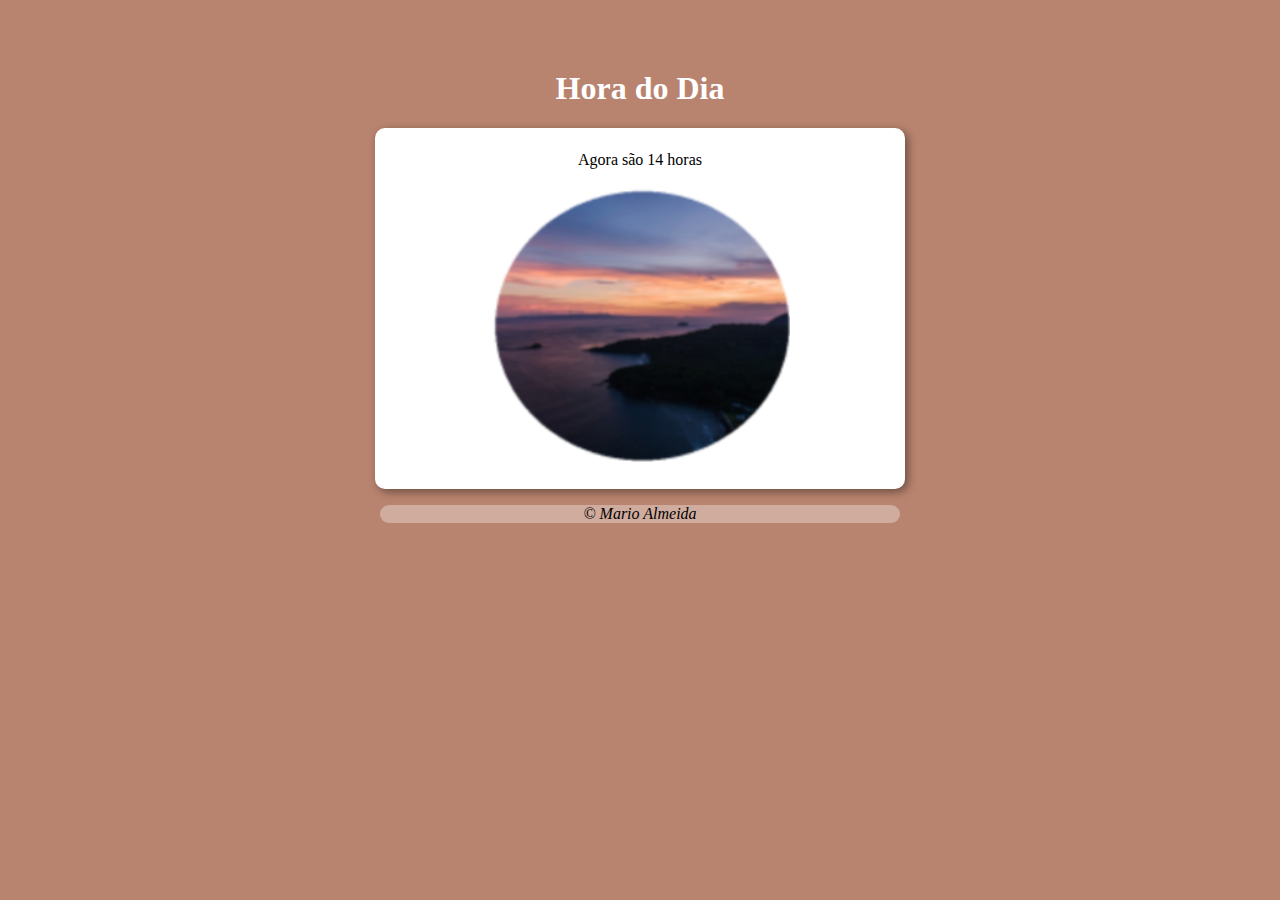
<file: aula 12/ex014Hora/index.html>
<!DOCTYPE html>
<html lang="pt-br">
<head>
    <meta charset="UTF-8">
    <meta http-equiv="X-UA-Compatible" content="IE=edge">
    <meta name="viewport" content="width=device-width, initial-scale=1.0">
    <title>Hora do Dia</title>
    <link rel="stylesheet" href="style.css">
</head>
<body onload="carregar()">
    <header>
        <h1>
            Hora do Dia
        </h1>

    </header>

    <section>
        <div id="msg">
           Testando... 
        </div>
            
        <div id="foto">
            <img id="imagem" src="img/manha1.jpg" alt="dia" width= 300px>
        </div>

    </section>

    <footer>
        <p>
            &copy; Mario Almeida
        </p>

    </footer>

    <script src="script.js"></script>
</body>
</html>
</file>
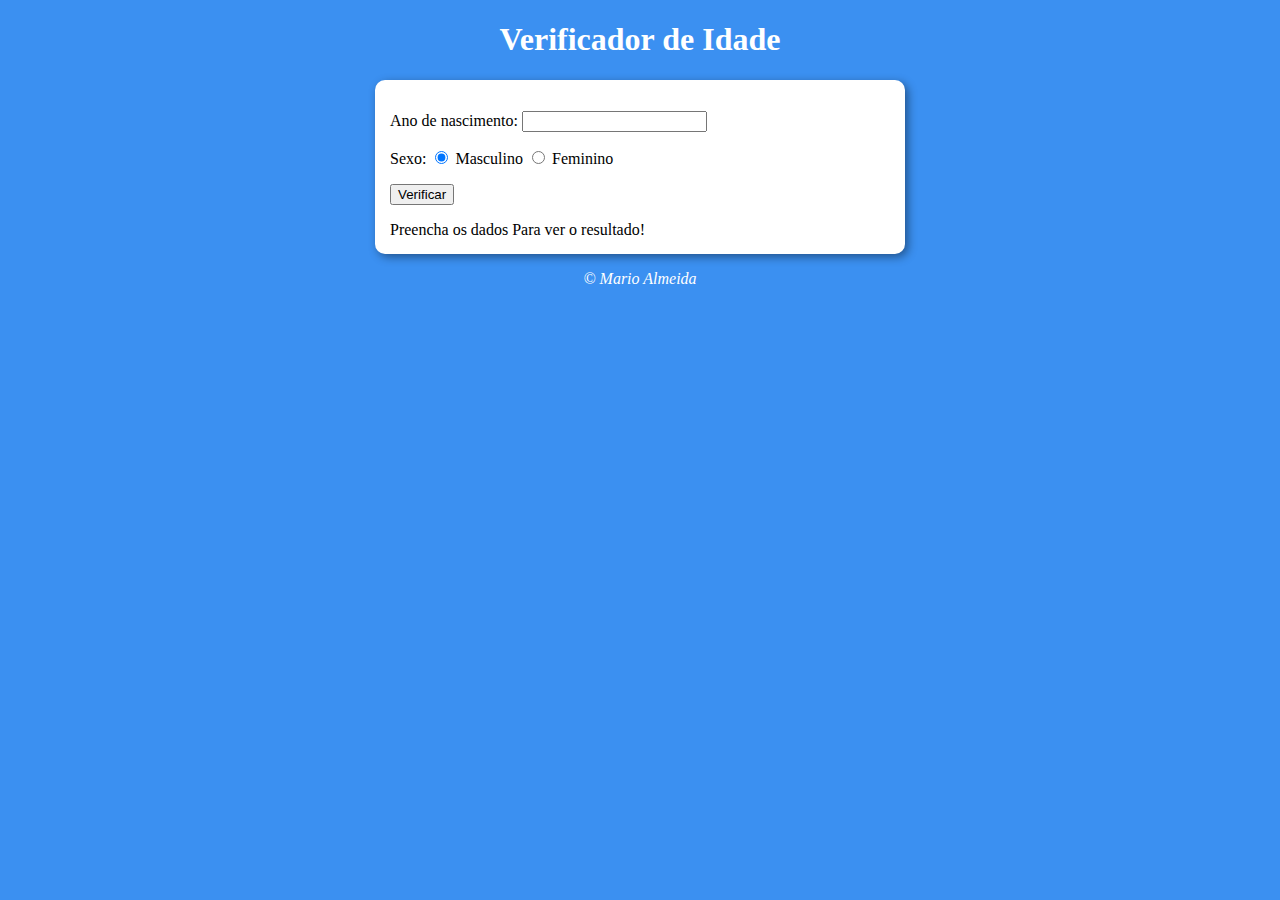
<file: aula 12/ex015Idade/index.html>
<!DOCTYPE html>
<html lang="pt-br">
<head>
    <meta charset="UTF-8">
    <meta http-equiv="X-UA-Compatible" content="IE=edge">
    <meta name="viewport" content="width=device-width, initial-scale=1.0">
    <title>Verificador de Idade</title>
    <link rel="stylesheet" href="style.css">
</head>
<body>
    <header>
        <h1>
            Verificador de Idade
        </h1>

    </header>

    <section>
        <div>
           <p>
               Ano de nascimento:
               <input type="number" name="txtano" id="txtano" min="0">
           </p>
           
           <p>
               Sexo:
               <!--O NAME PRECISA SER IGUAL NOS DOIS, SENÃO A OPÇÃO DE MARCAR A BOLINHA FICA NOS DOIS-->
               <input type="radio" name="radsex" id="mas" checked> <!--CHECKED É A BOLINHA-->
               <label for="mas">Masculino</label>
               <input type="radio" name="radsex" id="fem">
               <label for="fem">Feminino</label>
           </p>

           <p>
               <input type="button" value="Verificar" onclick="verificar()">
           </p>
        </div>
    
        <div id="res">
            Preencha os dados Para ver o resultado!
        </div>
    </section>

    <footer>
        <p>
            &copy; Mario Almeida
        </p>
    </footer>

    <script src="script.js"></script>
</body>
</html>
</file>
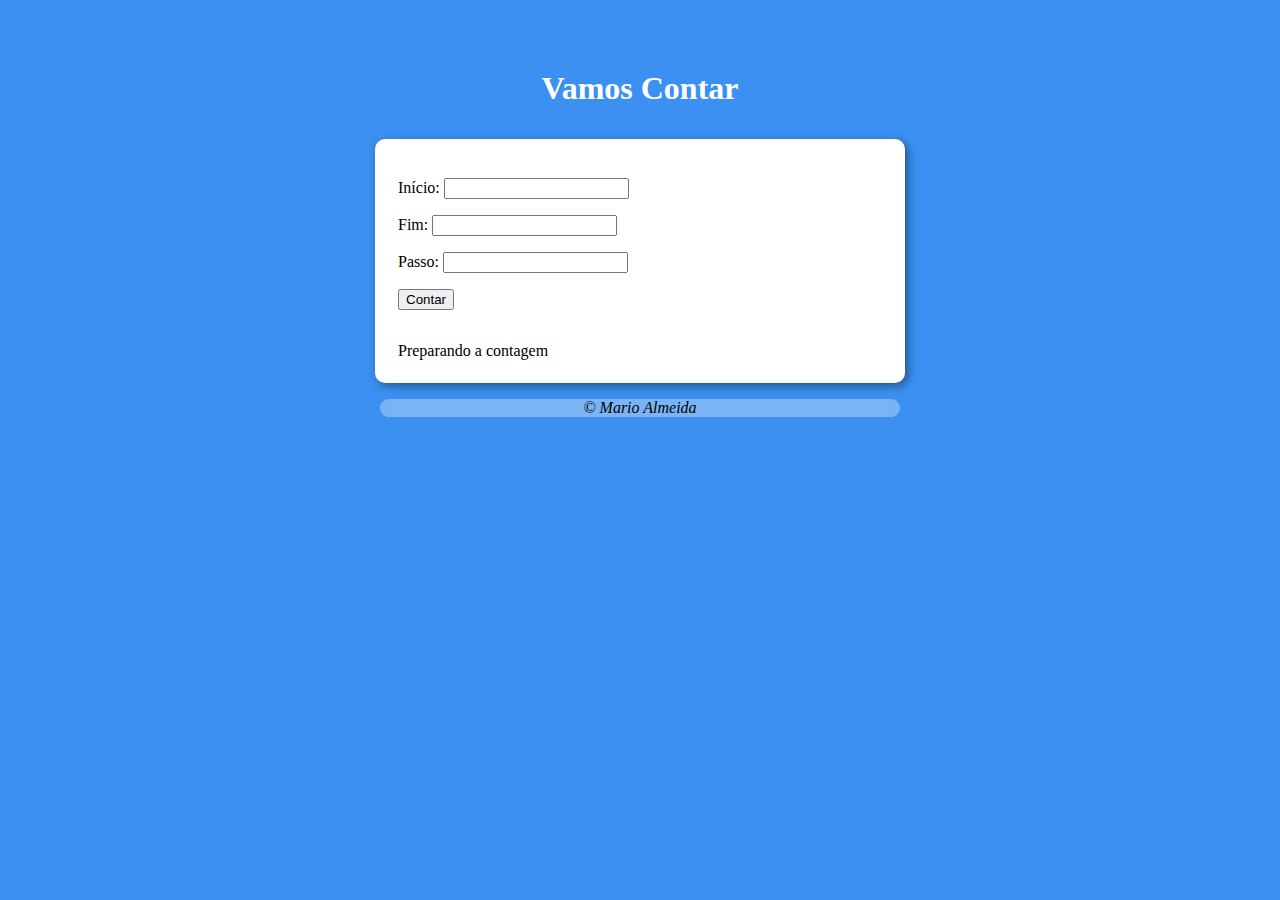
<file: aula 14/ex016/index.html>
<!DOCTYPE html>
<html lang="pt-br">
<head>
    <meta charset="UTF-8">
    <meta http-equiv="X-UA-Compatible" content="IE=edge">
    <meta name="viewport" content="width=device-width, initial-scale=1.0">
    <title>Hora do Dia</title>
    <link rel="stylesheet" href="style.css">
</head>
<body>
    <header>
        <h1>
            <p>Vamos Contar</p>
        </h1>

    </header>

    <section>
        <div id="dados">
           <p>Início: <input type="number" name="inicio" id="txti"></p>
           <p>Fim: <input type="number" name="fim" id="txtf"></p>
           <p>Passo: <input type="number" name="passo" id="txtp"></p>
           <p><input type="button" value="Contar" onclick="contar()"></p>
        </div>
            
        <div id="res">
            Preparando a contagem
        </div>

    </section>

    <footer>
        <p>
            &copy; Mario Almeida
        </p>

    </footer>

    <script src="script.js"></script>
</body>
</html>
</file>
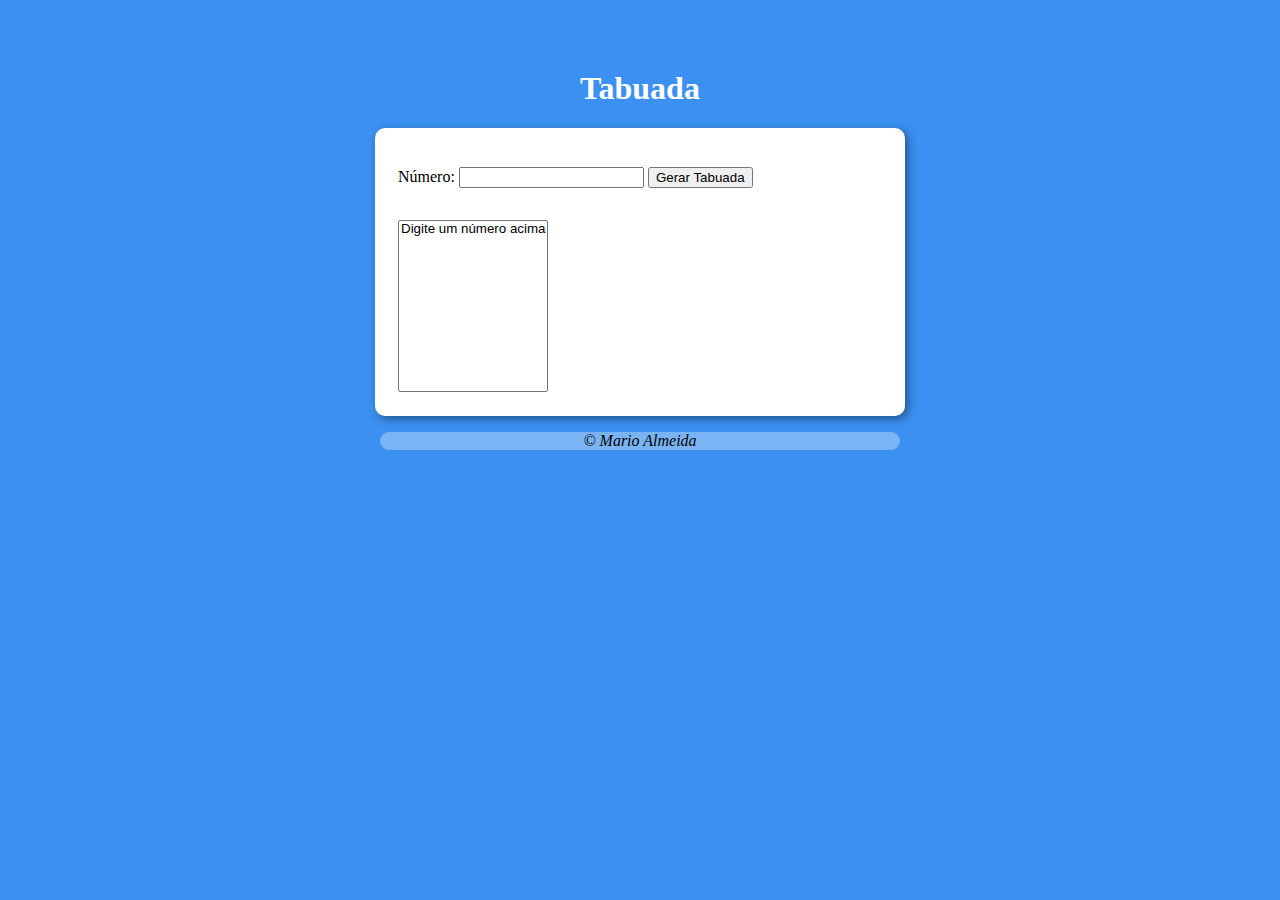
<file: aula 14/ex017/index.html>
<!DOCTYPE html>
<html lang="pt-br">
<head>
    <meta charset="UTF-8">
    <meta http-equiv="X-UA-Compatible" content="IE=edge">
    <meta name="viewport" content="width=device-width, initial-scale=1.0">
    <title>Tabuada</title>
    <link rel="stylesheet" href="style.css">
</head>
<body>
    <header>
        <h1>
            Tabuada
        </h1>

    </header>

    <section>
        <div>
           <p>Número: <input type="number" name="num" id="txtn">
            <input type="button" value="Gerar Tabuada" onclick="tabuada()"></p> 
        </div>
            
        <div>
            <select name="Tabuada" id="seltab" size="10">
                <option>Digite um número acima</option>
            </select>
        </div>

    </section>

    <footer>
        <p>
            &copy; Mario Almeida
        </p>

    </footer>

    <script src="script.js"></script>
</body>
</html>
</file>
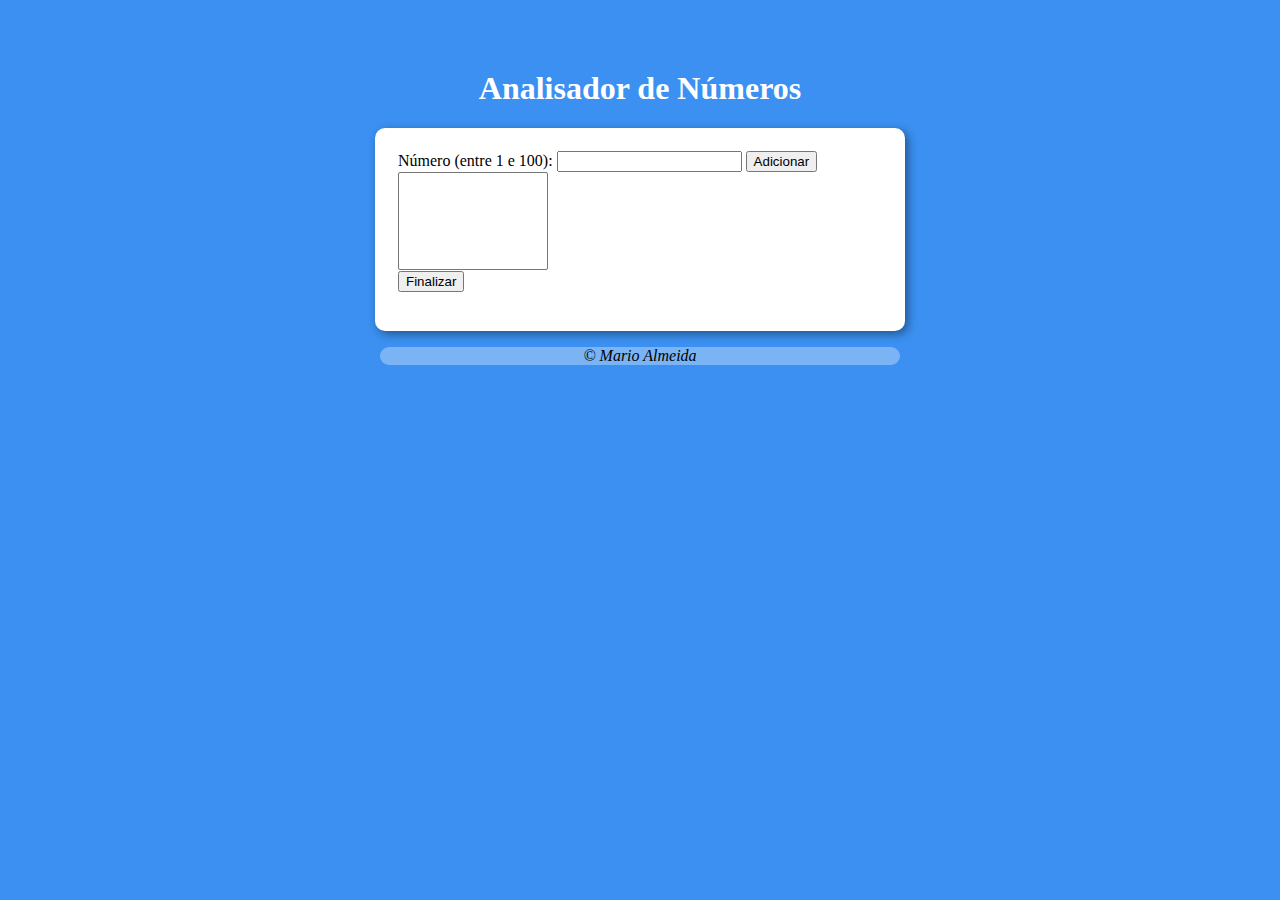
<file: aula 16/ex018array/index.html>
<!DOCTYPE html>
<html lang="pt-br">
<head>
    <meta charset="UTF-8">
    <meta http-equiv="X-UA-Compatible" content="IE=edge">
    <meta name="viewport" content="width=device-width, initial-scale=1.0">
    <title>Analisador de Números</title>
    <link rel="stylesheet" href="style.css">
</head>
<body>
    <header>
        <h1>
            Analisador de Números
        </h1>

    </header>

    <section>
        <div>
           Número (entre 1 e 100):
           <input type="number" name="fnum" id="fnum">
           <input type="button" value="Adicionar" onclick="adicionar()">
           <br><select name="flista" id="flista" size="6"></select>
           <br><input type="button" value="Finalizar" onclick="finalizar()">
        </div>
            
        <div id="res">
            
        </div>

    </section>

    <footer>
        <p>
            &copy; Mario Almeida
        </p>

    </footer>

    <script src="script.js"></script>
</body>
</html>
</file>
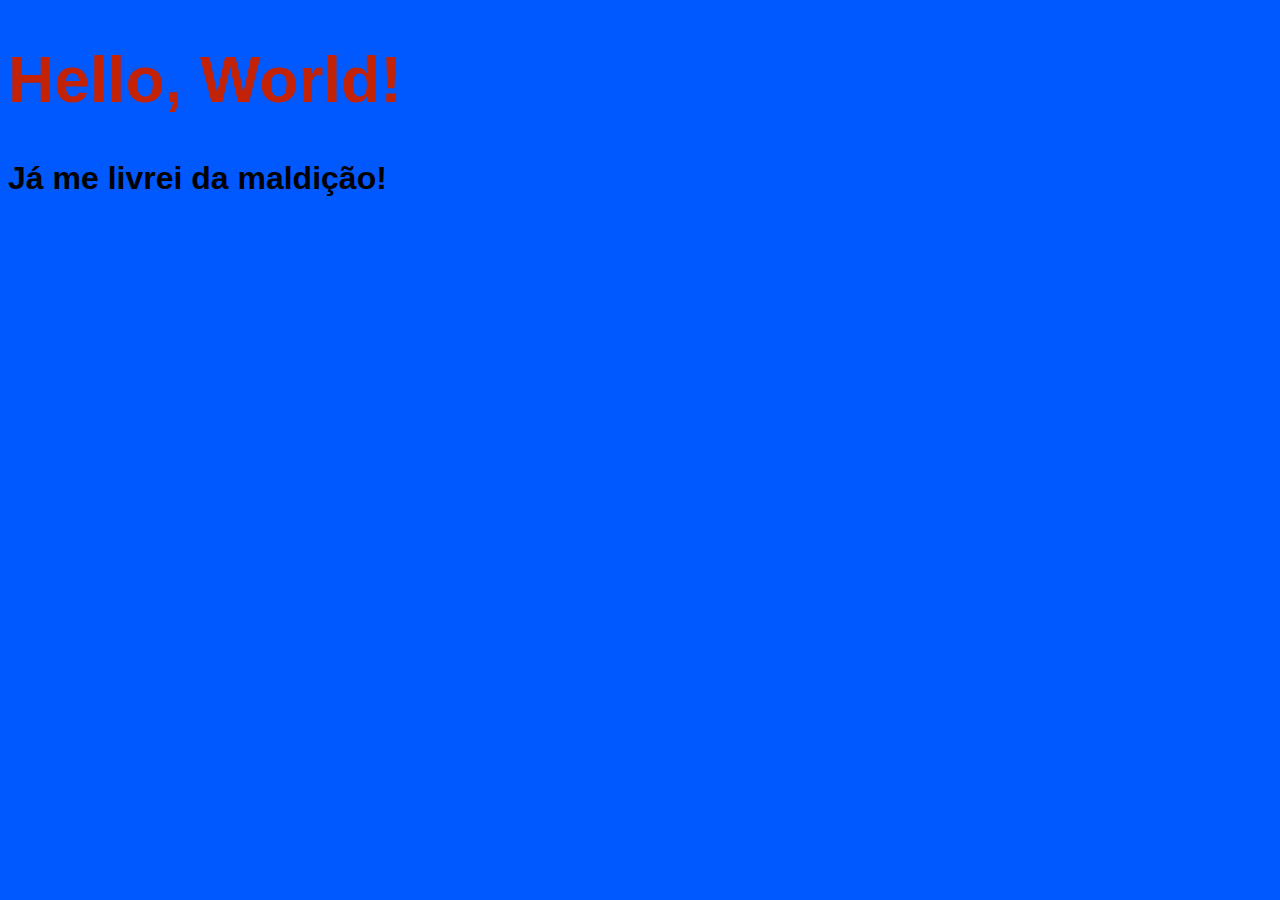
<file: aula 04/ex001.html>
<!DOCTYPE html>
<html lang="pt-br">
<head>
    <meta charset="UTF-8">
    <meta http-equiv="X-UA-Compatible" content="IE=edge">
    <meta name="viewport" content="width=device-width, initial-scale=1.0">
    <title>Meu "primeiro" Programa</title>
    <style>
        body{
            background-color: rgb(0, 89, 255);
            font: normal 2em arial;
        }

        h1{
            color: rgb(194, 34, 5);
        }

        p{
            font-weight: bold;
        }
    </style>
</head>
<body>
    <h1>Hello, World!</h1>
    <p>
        Já me livrei da maldição!
    </p>

    <script>
        // Alerta.
        alert('Minha primeira mensagem')
        // Janela com ok e cancela.
        confirm('Está gostando de JS?')
        // Abre um campo de resposta a essa pergunta.
        prompt('Qual o seu nome?')
    </script>
</body>
</html>
</file>
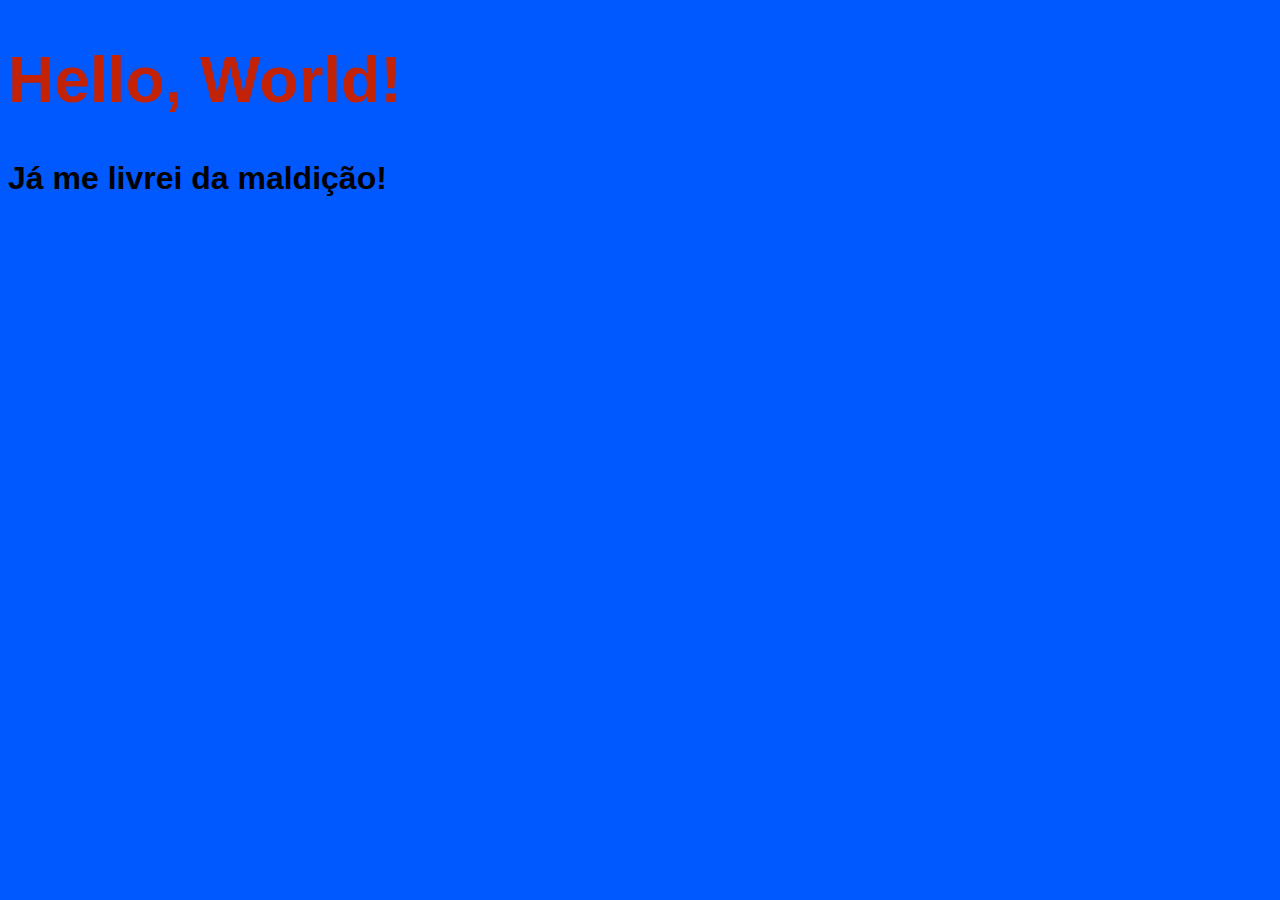
<file: aula 06/ex002.html>
<!DOCTYPE html>
<html lang="pt-br">
<head>
    <meta charset="UTF-8">
    <meta http-equiv="X-UA-Compatible" content="IE=edge">
    <meta name="viewport" content="width=device-width, initial-scale=1.0">
    <title>Meu "primeiro" Programa</title>
    <style>
        body{
            background-color: rgb(0, 89, 255);
            font: normal 2em arial;
        }

        h1{
            color: rgb(194, 34, 5);
        }

        /* Comentário CSS */

        p{
            font-weight: bold;
        }
    </style>
</head>
<body>
    <h1>Hello, World!</h1>
    <p>
        Já me livrei da maldição! <!-- Comentario HTML-->
    </p>

    <script>

        // ou /**/ Comentário javascript
        // Abre um campo de resposta a essa pergunta.
       var nome = prompt('Qual o seu nome?')
       window.alert('É um prazer conhecer você, ' + nome + '!') //Concatenação é +.
    </script>
</body>
</html>
</file>
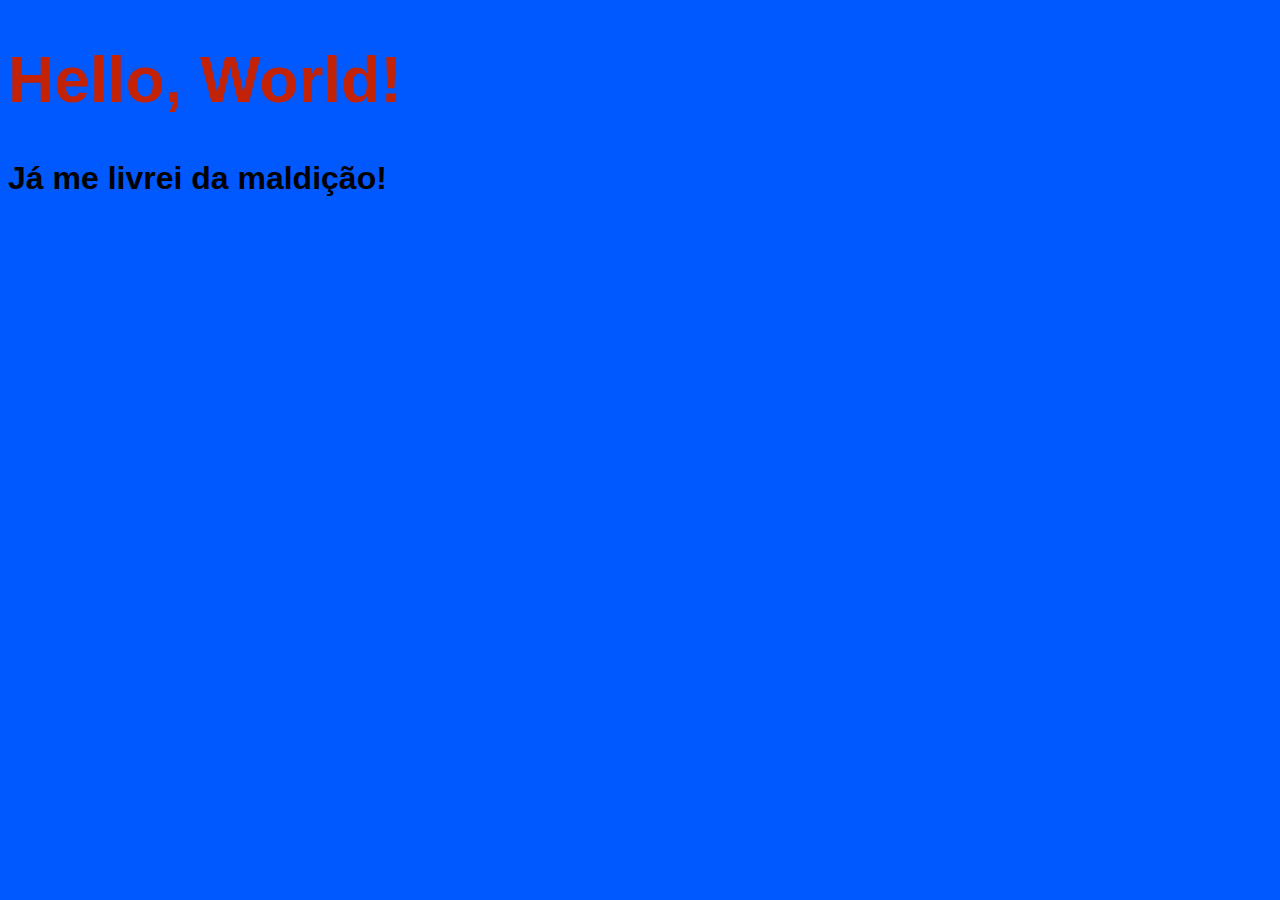
<file: aula 06/ex003.html>
<!DOCTYPE html>
<html lang="pt-br">
<head>
    <meta charset="UTF-8">
    <meta http-equiv="X-UA-Compatible" content="IE=edge">
    <meta name="viewport" content="width=device-width, initial-scale=1.0">
    <title>Meu "primeiro" Programa</title>
    <style>
        body{
            background-color: rgb(0, 89, 255);
            font: normal 2em arial;
        }

        h1{
            color: rgb(194, 34, 5);
        }

        /* Comentário CSS */

        p{
            font-weight: bold;
        }
    </style>
</head>
<body>
    <h1>Hello, World!</h1>
    <p>
        Já me livrei da maldição! <!-- Comentario HTML-->
    </p>

    <script>

        var n1 = Number.parseFloat(prompt('Digite um número: '))
        var n2 = Number.parseFloat(prompt('Digite outro número: '))
        var s = n1 + n2
        window.alert('A soma é ' + s) // Concatenação

        // number + number para adição
        // string + string para concatenação.

        /* Posso usar var n1 = Number(prompt(''))
        De numero para String posso usar String(n) ou n.toString()
        Ex: ('A soma é ' + String(s) ou s.toString())*/

        /*Utilizando a crase = alert(`A soma entre ${n1} e ${n2} é ${s}`)*/
    </script>
</body>
</html>
</file>
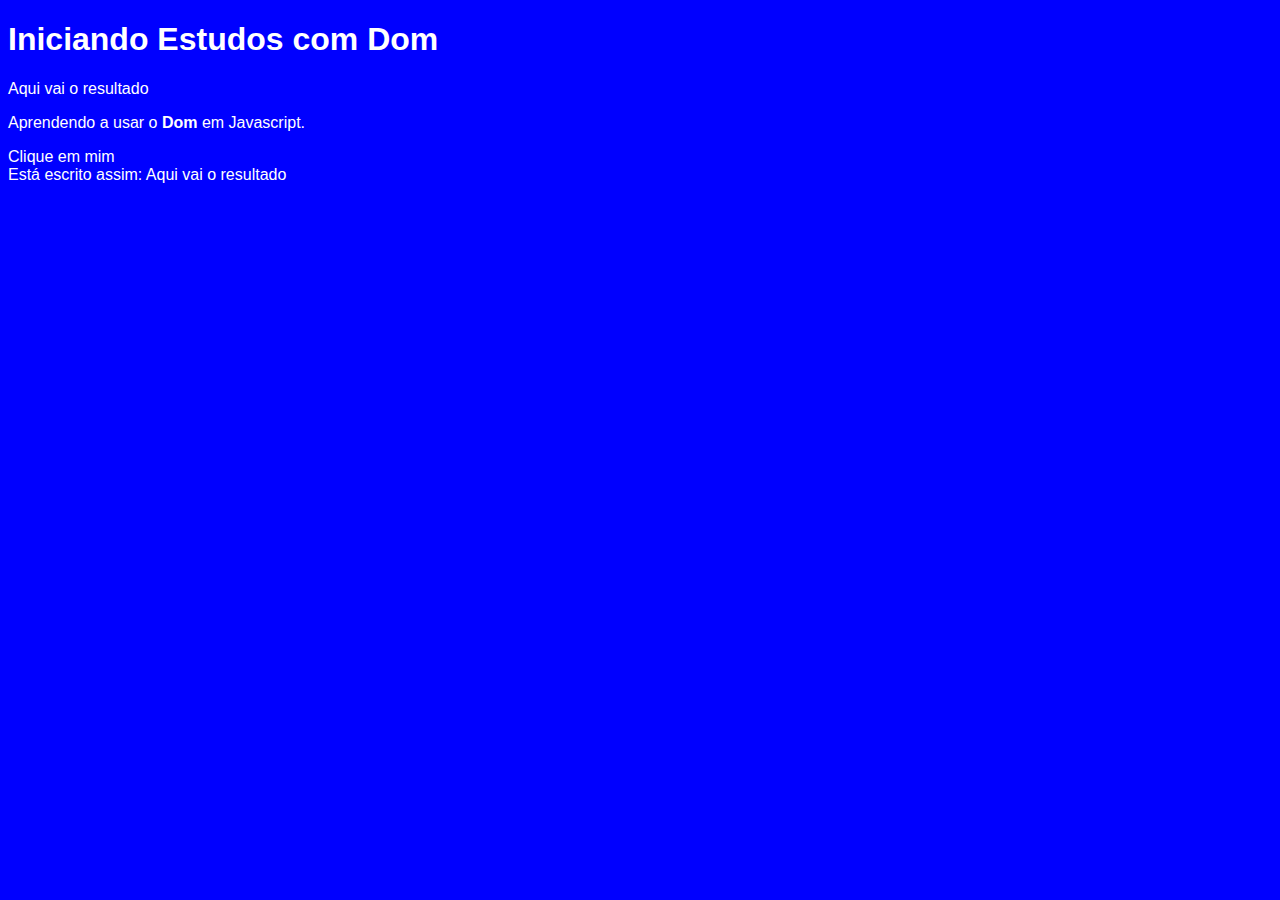
<file: aula 09/ex005.html>
<!DOCTYPE html>
<html lang="pt-br">
<head>
    <meta charset="UTF-8">
    <meta http-equiv="X-UA-Compatible" content="IE=edge">
    <meta name="viewport" content="width=device-width, initial-scale=1.0">
    <title>Primeiros Passos com Dom</title>
    <style>
        body{
            background-color: rgb(12, 63, 122);
            color: white;
            font: normal 1em arial;
        }
    </style>
</head>
<body>
    <h1>Iniciando Estudos com Dom</h1>
    <p>
        Aqui vai o resultado
    </p>
    <p>
        Aprendendo a usar o <strong>Dom</strong> em Javascript.
    </p>
    <div id="msg"> <!--id, name ou class-->
        Clique em mim
    </div>

    <script>
       /* window.document.writeln(window.navigator.appName)
        
        window.document.write(window.document.URL)*/
        var corpo = document.body
        var p1 = document.getElementsByTagName('p')[0]
        document.write('Está escrito assim: ' + p1.innerText)
        corpo.style.background = 'Blue'
        //POR MARCA alert(p1.innerText ou innerHtml)
        // p1.style.color = 'blue'

        /* POR ID 
        var d = document.getElementById('msg')
        d.style.background = 'green'
        d.innerText = "Estou aguardando"
        */
        /* POR Name 
        var d = document.getElementsByName('msg')[0]
        d.style.background = 'green'
        d.innerText = "Estou aguardando"
        */
        /* POR Class 
        var d = document.getElementsByClassName('msg')[1]
        d.style.background = 'green'
        d.innerText = "Estou aguardando"
        */
        
        /* POR SELECTOR 
        var d = document.querySelector('div#msg')
        d.style.background = 'green'
        d.innerText = "Estou aguardando"
        */
    </script>
</body>
</html>
</file>
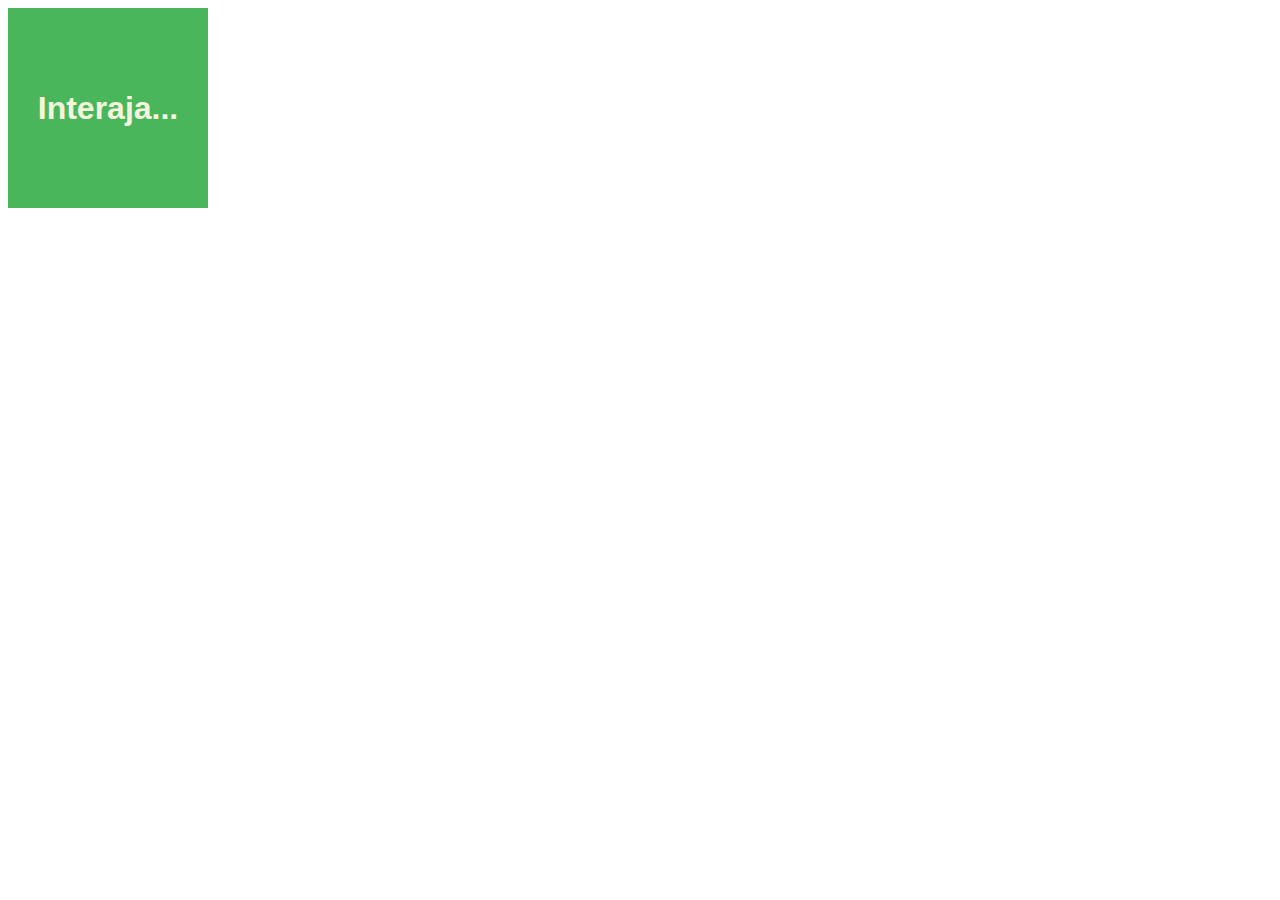
<file: aula 10/ex006.html>
<!DOCTYPE html>
<html lang="pt-br">
<head>
    <meta charset="UTF-8">
    <meta http-equiv="X-UA-Compatible" content="IE=edge">
    <meta name="viewport" content="width=device-width, initial-scale=1.0">
    <title>EVENTOS DOM</title>
    <style>
        #area{
            font-size: 2em;
            font-family: Arial, Helvetica, sans-serif;
            font-weight: bold;
            background-color: rgb(73, 182, 91);
            color: beige;
            width: 200px;
            height: 200px;
            text-align: center;
            line-height: 200px;

        }
    </style>
</head>
<body>
    <div id ="area" onclick="clicar()" onmouseenter="entrar()" onmouseout="sair()">
        Interaja...
    </div>
    
    <script>
        /* Além da maneira abaixo, posso simplificar, omitindo as ações da div. ex: div id= "area">
        script
        var a = document.getElementById('area')
        a.addEventListener('click', clicar)
        a.addEventListener('mouseenter', entrar)
        a.addEventListener('mouseout', sair)
        function clicar(){
            ......
        }
        function entrar(){
            .......
        }
        */
        
        //colocar o var fora da function não é a melhor opção, mas serve por hora.
        var a = document.getElementById('area')
        function clicar(){
            a.innerText = 'Clicou!'
            a.style.background = 'red'
        }
        // As function servem para eu executar um evento de um bloco.
        function entrar(){
            a.innerText = 'Entrou!'
        }
        function sair(){
            a.innerText = 'Saiu!'
            a.style.background = 'green'
        }
    </script>
</body>
</html>
</file>
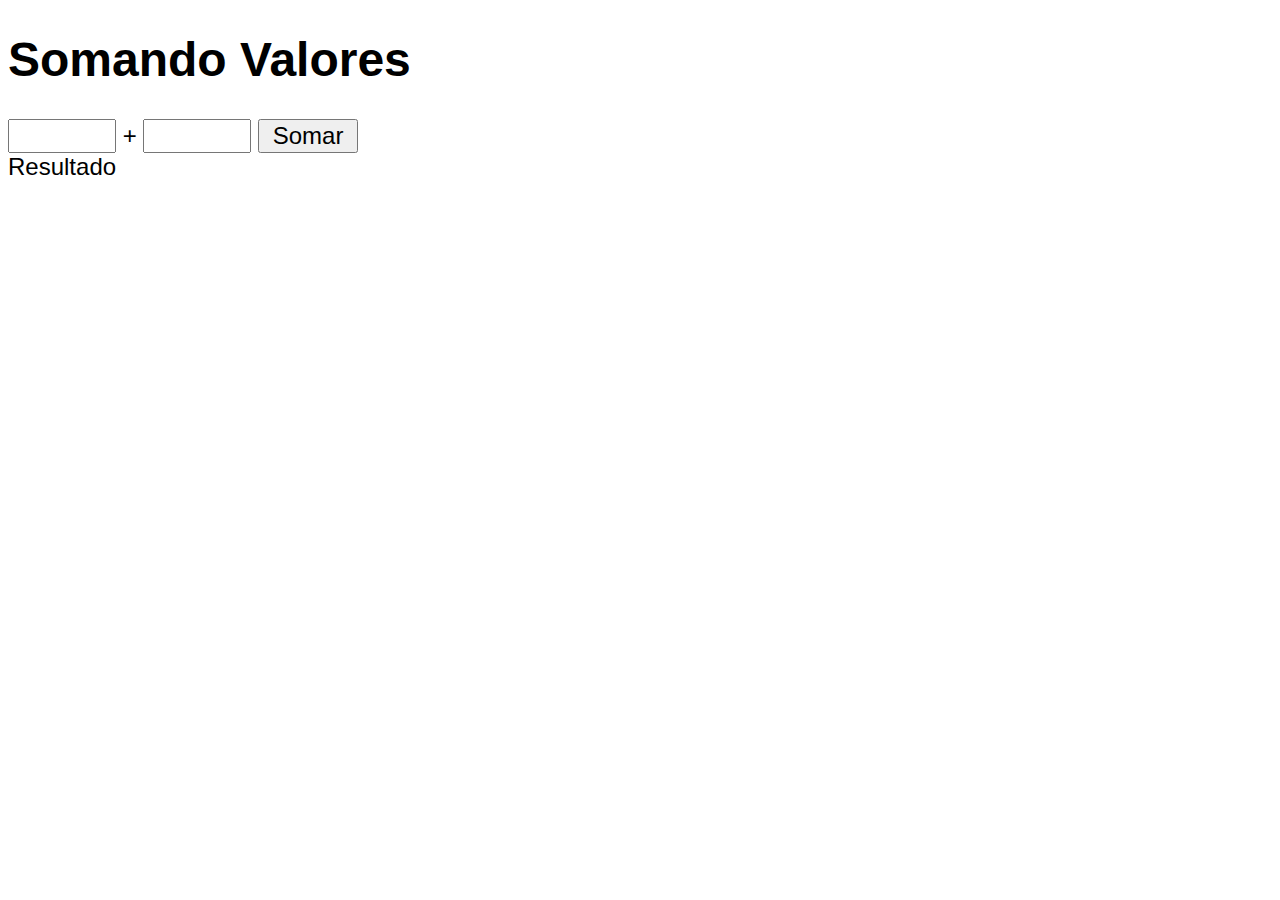
<file: aula 10/ex007.html>
<!DOCTYPE html>
<html lang="pt-br">
<head>
    <meta charset="UTF-8">
    <meta http-equiv="X-UA-Compatible" content="IE=edge">
    <meta name="viewport" content="width=device-width, initial-scale=1.0">
    <title>Somando Números</title>
    <style>
        body{
            font: normal 1.5em Arial;
        }
        input{
            font: normal 1em Arial;
            width: 100px;
        }
        #red{
            margin-top: 20px;
        }
    </style>

</head>
<body>
    <h1>Somando Valores</h1> 
    <input type="number" name="txtn1" id="txtn1"> +
    <input type="number" name="txtn2" id="txtn2">
    <input type="button" value="Somar" onclick="somar()">
    <div id="res">
        Resultado
    </div>

    <script>
        function somar(){
            // Testando ById e selector, dá no msm.
            var tn1 = document.getElementById('txtn1').value
            var tn2 = document.querySelector('input#txtn2').value
            var res = document.getElementById('res')
            var n1 = Number(tn1)
            var n2 = Number(tn2)
            var s = n1 + n2
            res.innerHTML = `A soma entre ${n1} e ${n2} é igual a <strong>${s}</strong>`
        }
    </script>
    
</body>
</html>
</file>
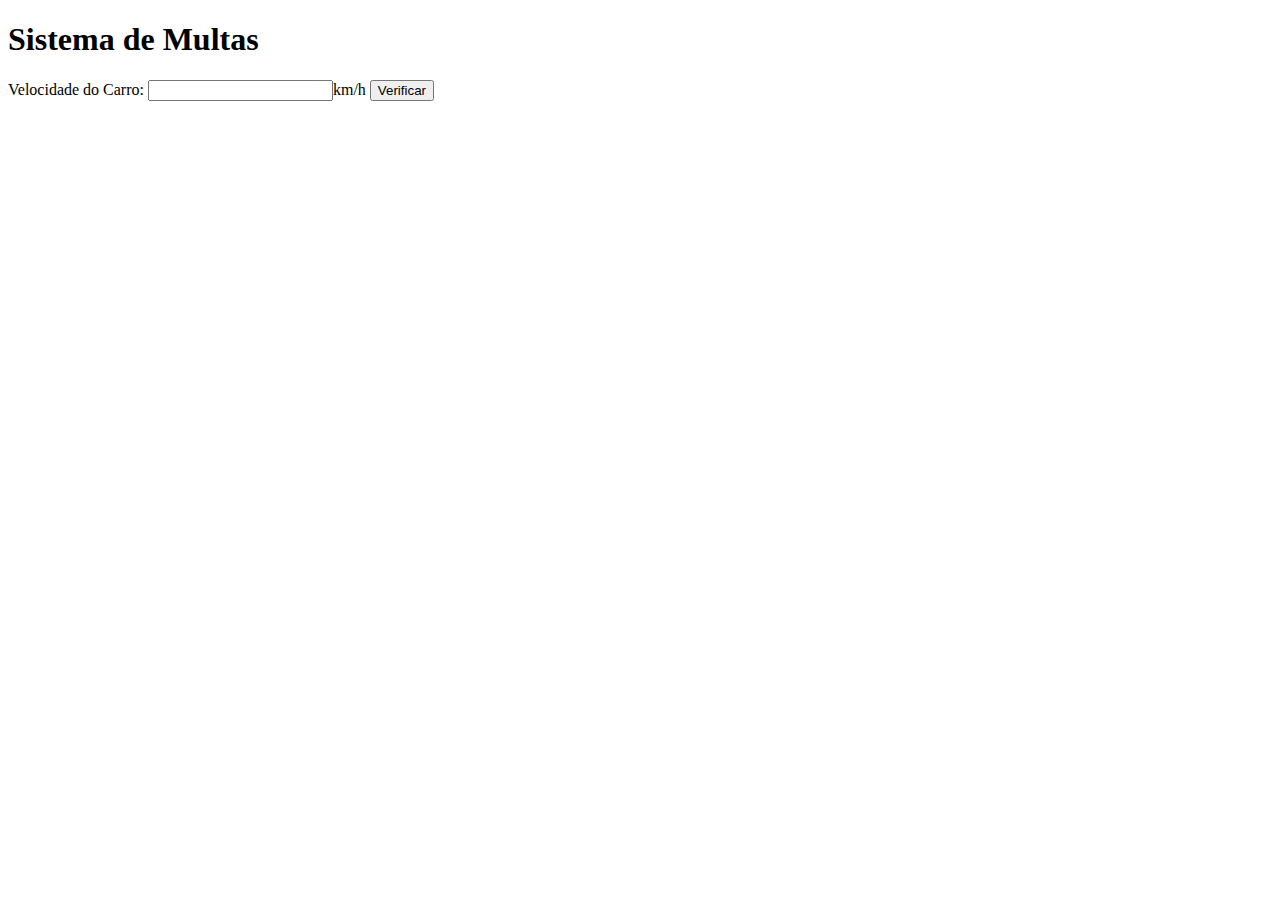
<file: aula 11/ex010.html>
<!DOCTYPE html>
<html lang="pt-br">
<head>
    <meta charset="UTF-8">
    <meta http-equiv="X-UA-Compatible" content="IE=edge">
    <meta name="viewport" content="width=device-width, initial-scale=1.0">
    <title>Detran</title>
</head>
<body>
    <h1>Sistema de Multas</h1>
    Velocidade do Carro: <input type="number" name="txtvel" id="txtvel">km/h
    <input type="button" value="Verificar" onclick="calcular()">
    <div id="res"></div>
    
    <script>
        function calcular(){
            var txtv = document.querySelector('#txtvel')
            var res = document.querySelector('#res')
            var vel = Number(txtv.value)
            res.innerHTML = `<p>Sua velocidade atual é de <strong>${vel}Km/h</strong></p>`
            if (vel > 60){
                res.innerHTML += `<p>Você está <strong>MULTADO</strong> por excesso de velocidade</p>`
            } 
            res.innerHTML += `<p>Dirija Sempre com cinto de segurança!</p>`
        }
    </script>
</body>
</html>
</file>
<file: aula 12/ex014Hora/style.css>
@charset "UTF-8";

body{
    background-color: rgb(59, 144, 241);
    font: normal 1,5em Arial;
    margin-top: 70px;
}

header{
    color: white;
    text-align: center;
}

section{
    background: white;
    border-radius: 10px;
    padding: 15px;
    width: 500px;
    margin: auto;
    box-shadow: 3px 3px 10px rgba(0, 0, 0, 0.418);
    margin-bottom: 0%;
}

div{
    text-align: center;
    padding: 8px;
}

footer{
    color: rgb(0, 0, 0);
    text-align: center;
    font-style: italic;
    background-color: rgba(255, 255, 255, 0.329);
    border-radius: 10px;
    width: 520px;
    margin: auto;
}
</file>
<file: aula 12/ex015Idade/style.css>
@charset "UTF-8";

body{
    background-color: rgb(59, 144, 241);
    font: normal 1,5em Arial;
}

header{
    color: white;
    text-align: center;
}

section{
    background: white;
    border-radius: 10px;
    padding: 15px;
    width: 500px;
    margin: auto;
    box-shadow: 3px 3px 10px rgba(0, 0, 0, 0.418);
}

footer{
    color: white;
    text-align: center;
    font-style: italic;

}
</file>
<file: aula 14/ex016/style.css>
@charset "UTF-8";

body{
    background-color: rgb(59, 144, 241);
    font: normal 1,5em Arial;
    margin-top: 70px;
}

header{
    color: white;
    text-align: center;
}

section{
    background: white;
    border-radius: 10px;
    padding: 15px;
    width: 500px;
    margin: auto;
    box-shadow: 3px 3px 10px rgba(0, 0, 0, 0.418);
    margin-bottom: 0%;
}

div{
    padding: 8px;
}

footer{
    color: rgb(0, 0, 0);
    text-align: center;
    font-style: italic;
    background-color: rgba(255, 255, 255, 0.329);
    border-radius: 10px;
    width: 520px;
    margin: auto;
}
</file>
<file: aula 14/ex017/style.css>
@charset "UTF-8";

body{
    background-color: rgb(59, 144, 241);
    font: normal 1,5em Arial;
    margin-top: 70px;
}

header{
    color: white;
    text-align: center;
}

section{
    background: white;
    border-radius: 10px;
    padding: 15px;
    width: 500px;
    margin: auto;
    box-shadow: 3px 3px 10px rgba(0, 0, 0, 0.418);
    margin-bottom: 0%;
}

div{
    padding: 8px;
}

footer{
    color: rgb(0, 0, 0);
    text-align: center;
    font-style: italic;
    background-color: rgba(255, 255, 255, 0.329);
    border-radius: 10px;
    width: 520px;
    margin: auto;
}
</file>
<file: aula 16/ex018array/style.css>
@charset "UTF-8";

body{
    background-color: rgb(59, 144, 241);
    font: normal 1,5em Arial;
    margin-top: 70px;
}

header{
    color: white;
    text-align: center;
}

section{
    background: white;
    border-radius: 10px;
    padding: 15px;
    width: 500px;
    margin: auto;
    box-shadow: 3px 3px 10px rgba(0, 0, 0, 0.418);
    margin-bottom: 0%;
}

select#flista{
    width: 150px;
}

div{
    padding: 8px;
}

footer{
    color: rgb(0, 0, 0);
    text-align: center;
    font-style: italic;
    background-color: rgba(255, 255, 255, 0.329);
    border-radius: 10px;
    width: 520px;
    margin: auto;
}
</file>
